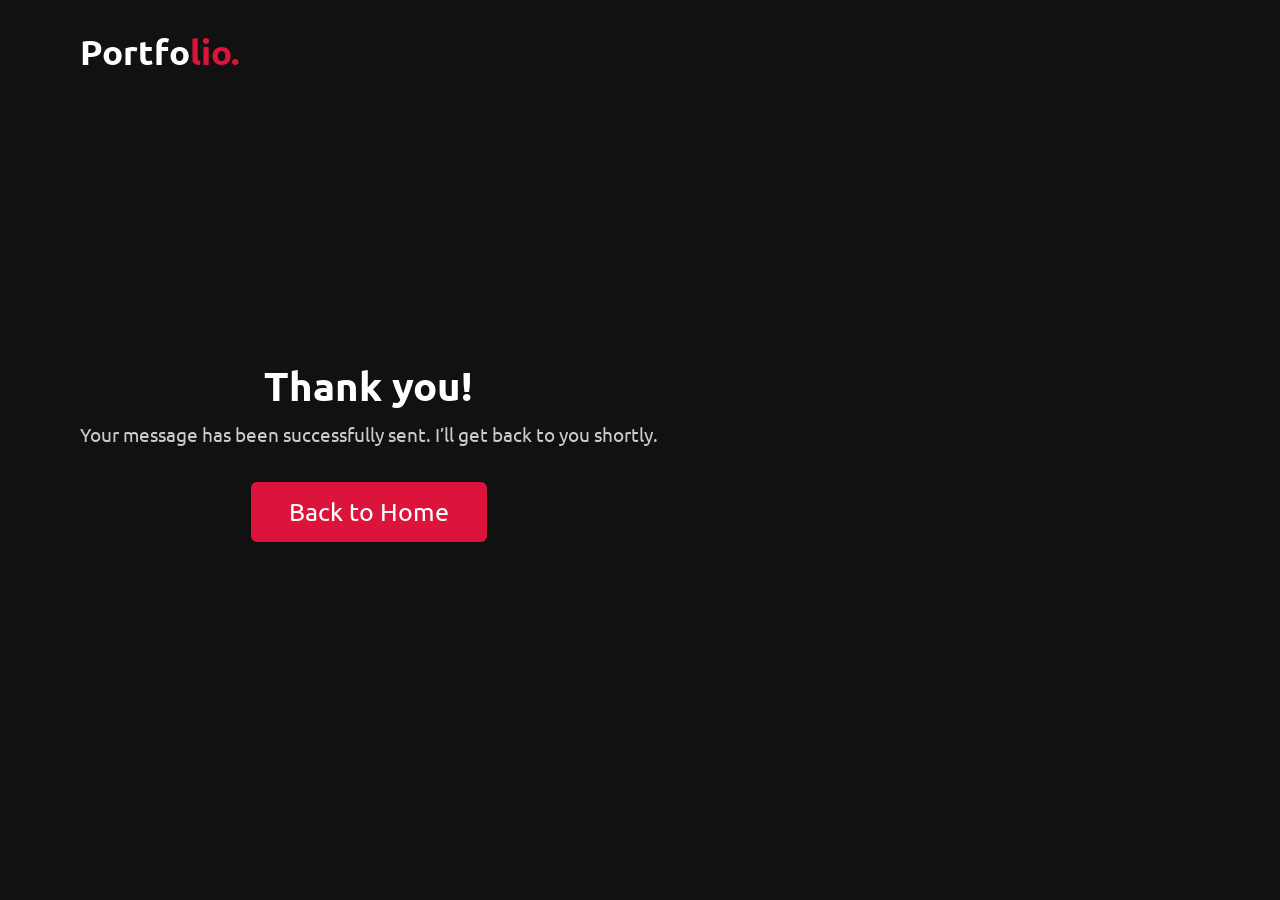
<file: portfolio/thank-you.html>
<!DOCTYPE html>
<html lang="en">
<head>
  <meta charset="UTF-8" />
  <meta name="viewport" content="width=device-width, initial-scale=1.0"/>
  <title>Thank You | Malyka Sardar</title>
  <link rel="stylesheet" href="style.css" />
  <link rel="stylesheet" href="https://cdnjs.cloudflare.com/ajax/libs/font-awesome/5.15.3/css/all.min.css"/>
</head>
<body>
  <div class="navbar thankyou-navbar">
    <div class="max-width">
      <div class="logo"><a href="index.html">Portfo<span>lio.</span></a></div>
    </div>
  </div>

  <section class="home" id="thankyou" style="min-height: 100vh; display: flex; align-items: center; justify-content: center; text-align: center; background: #111;">
    <div class="max-width">
      <div class="home-content">
        <div class="text-2" style="color: #fff; font-size: 2.5em;">Thank you!</div>
        <div class="text-3" style="color: #ccc; font-size: 1.2em; margin-top: 10px;">Your message has been successfully sent. I’ll get back to you shortly.</div>
        <a href="index.html" style="margin-top: 30px;">Back to Home</a>
      </div>
    </div>
  </section>
</body>
</html>
</file>
<file: portfolio/style.css>
@import url('https://fonts.googleapis.com/css2?family=Poppins:wght@400;500;600;700&family=Ubuntu:wght@400;500;700&display=swap');
*{
    margin: 0;
    padding: 0;
    box-sizing: border-box;
    text-decoration: none;
}
html{
    scroll-behavior: smooth;
}
/* custom scroll bar */
::-webkit-scrollbar {
    width: 10px;
}
::-webkit-scrollbar-track {
    background: #f1f1f1;
}
::-webkit-scrollbar-thumb {
    background: #888;
}
::-webkit-scrollbar-thumb:hover {
    background: #555;
}
/* all similar content styling codes */
section{
    padding: 100px 0;
}
.max-width{
    max-width: 1300px;
    padding: 0 80px;
    margin: auto;
}
.about, .services, .skills, .teams, .contact, footer{
    font-family: 'Poppins', sans-serif;
}
.about .about-content,
.services .serv-content,
.skills .skills-content,
.contact .contact-content{
    display: flex;
    flex-wrap: wrap;
    align-items: center;
    justify-content: space-between;
}
section .title{
    position: relative;
    text-align: center;
    font-size: 40px;
    font-weight: 500;
    margin-bottom: 60px;
    padding-bottom: 20px;
    font-family: 'Ubuntu', sans-serif;
}
section .title::before{
    content: "";
    position: absolute;
    bottom: 0px;
    left: 50%;
    width: 180px;
    height: 3px;
    background: #111;
    transform: translateX(-50%);
}
section .title::after{
    position: absolute;
    bottom: -8px;
    left: 50%;
    font-size: 20px;
    color: crimson;
    padding: 0 5px;
    background: #fff;
    transform: translateX(-50%);
}
/* navbar styling */
.navbar{
    position: fixed;
    width: 100%;
    z-index: 999;
    padding: 30px 0;
    font-family: 'Ubuntu', sans-serif;
    transition: all 0.3s ease;
}
.navbar.sticky{
    padding: 15px 0;
    background: crimson;
}
.navbar .max-width{
    display: flex;
    align-items: center;
    justify-content: space-between;
}
.navbar .logo a{
    color: #fff;
    font-size: 35px;
    font-weight: 600;
}
.navbar .logo a span{
    color: crimson;
    transition: all 0.3s ease;
}
.navbar.sticky .logo a span{
    color: #fff;
}
.navbar .menu li{
    list-style: none;
    display: inline-block;
}
.navbar .menu li a{
    display: block;
    color: #fff;
    font-size: 18px;
    font-weight: 500;
    margin-left: 25px;
    transition: color 0.3s ease;
}
.navbar .menu li a:hover{
    color: crimson;
}
.navbar.sticky .menu li a:hover{
    color: #fff;
}
/* menu btn styling */
.menu-btn{
    color: #fff;
    font-size: 23px;
    cursor: pointer;
    display: none;
}
.scroll-up-btn{
    position: fixed;
    height: 45px;
    width: 42px;
    background: crimson;
    right: 30px;
    bottom: 10px;
    text-align: center;
    line-height: 45px;
    color: #fff;
    z-index: 9999;
    font-size: 30px;
    border-radius: 6px;
    border-bottom-width: 2px;
    cursor: pointer;
    opacity: 0;
    pointer-events: none;
    transition: all 0.3s ease;
}
.scroll-up-btn.show{
    bottom: 30px;
    opacity: 1;
    pointer-events: auto;
}
.scroll-up-btn:hover{
    filter: brightness(90%);
}
/* home section styling */
.home{
    display: flex;
    background: url("images/banner.jpeg.jpg") no-repeat center;
    height: 100vh;
    color: #fff;
    min-height: 500px;
    background-size: cover;
    background-attachment: fixed;
    font-family: 'Ubuntu', sans-serif;
}
.home .max-width{
  width: 100%;
  display: flex;
}
.home .max-width .row{
  margin-right: 0;
}
.home .home-content .text-1{
    font-size: 27px;
}
.home .home-content .text-2{
    font-size: 75px;
    font-weight: 600;
    margin-left: -3px;
}
.home .home-content .text-3{
    font-size: 40px;
    margin: 5px 0;
}
.home .home-content .text-3 span{
    color: crimson;
    font-weight: 500;
}
.home .home-content a{
    display: inline-block;
    background: crimson;
    color: #fff;
    font-size: 25px;
    padding: 12px 36px;
    margin-top: 20px;
    font-weight: 400;
    border-radius: 6px;
    border: 2px solid crimson;
    transition: all 0.3s ease;
}
.home .home-content a:hover{
    color: crimson;
    background: none;
}
/* about section styling */
.about .title::after{
    content: "who i am";
}
.about .about-content .left{
    width: 400px;
}
.about-info .leftcontent {
    width: 400px;
}

.about .about-content .left img {
    height: auto;
    width: 100%;
    object-fit: contain;
    border-radius: 6px;
    max-width: 400px; /* Optional: keep a max width */
  }
  

.about .about-content .right{
    width: 55%;
}
.about .about-content .right .text{
    font-size: 25px;
    font-weight: 600;
    margin-bottom: 10px;
}
.about .about-content .right .text span{
    color: crimson;
}
.about .about-content .right p{
    text-align: justify;
}
.about .about-content .right a{
    display: inline-block;
    background: crimson;
    color: #fff;
    font-size: 20px;
    font-weight: 500;
    padding: 10px 30px;
    margin-top: 20px;
    border-radius: 6px;
    border: 2px solid crimson;
    transition: all 0.3s ease;
}
.about .about-content .right a:hover{
    color: crimson;
    background: none;
}
/* services section styling */
.services, .teams{
    color:#fff;
    background: #111;
}
.services .title::before,
.teams .title::before{
    background: #fff;
}
.services .title::after,
.teams .title::after{
    background: #111;
    content: "what i provide";
}
.services .serv-content .card{
    width: calc(33% - 20px);
    background: #222;
    text-align: center;
    border-radius: 6px;
    padding: 50px 25px;
    cursor: pointer;
    transition: all 0.3s ease;
}
.services .serv-content .card:hover{
    background: crimson;
}
.services .serv-content .card .box{
    transition: all 0.3s ease;
}
.services .serv-content .card:hover .box{
    transform: scale(1.05);
}
.services .serv-content .card i{
    font-size: 50px;
    color: crimson;
    transition: color 0.3s ease;
}
.services .serv-content .card:hover i{
    color: #fff;
}
.services .serv-content .card .text{
    font-size: 25px;
    font-weight: 500;
    margin: 10px 0 7px 0;
}
/* skills section styling */
.skills .title::after{
    content: "what i know";
}
.skills .skills-content .column{
    width: calc(50% - 30px);
}
.skills .skills-content .left .text{
    font-size: 20px;
    font-weight: 600;
    margin-bottom: 10px;
}
.skills .skills-content .left p{
    text-align: justify;
}
.skills .skills-content .left a{
    display: inline-block;
    background: crimson;
    color: #fff;
    font-size: 18px;
    font-weight: 500;
    padding: 8px 16px;
    margin-top: 20px;
    border-radius: 6px;
    border: 2px solid crimson;
    transition: all 0.3s ease;
}
.skills .skills-content .left a:hover{
    color: crimson;
    background: none;
}
.skills .skills-content .right .bars{
    margin-bottom: 15px;
}
.skills .skills-content .right .info{
    display: flex;
    margin-bottom: 5px;
    align-items: center;
    justify-content: space-between;
}
.skills .skills-content .right span{
    font-weight: 500;
    font-size: 18px;
}
.skills .skills-content .right .line{
    height: 5px;
    width: 100%;
    background: lightgrey;
    position: relative;
}
.skills .skills-content .right .line::before{
    content: "";
    position: absolute;
    height: 100%;
    left: 0;
    top: 0;
    background: crimson;
}
.skills-content .right .html::before{
    width: 90%;
}
.skills-content .right .css::before{
    width: 60%;
}
.skills-content .right .js::before{
    width: 80%;
}
.skills-content .right .php::before{
    width: 50%;
}
.skills-content .right .mysql::before{
    width: 70%;
}
/* teams section styling */
.teams .title::after{
    content: "my verfied certificates and badges";
}
.teams .carousel .card{
    background: #222;
    border-radius: 6px;
    padding: 25px 35px;
    text-align: center;
    overflow: hidden;
    transition: all 0.3s ease;
}
.teams .carousel .card:hover{
    background: crimson;
}
.teams .carousel .card .box{
    display: flex;
    flex-direction: column;
    align-items: center;
    justify-content: center;
    transition: all 0.3s ease;
}
.teams .carousel .card:hover .box{
    transform: scale(1.05);
}
.teams .carousel .card .text{
    font-size: 25px;
    font-weight: 500;
    margin: 10px 0 7px 0;
}
.teams .carousel .card img{
    height: 150px;
    width: 150px;
    object-fit: cover;
    border-radius: 50%;
    border: 5px solid crimson;
    transition: all 0.3s ease;
}
.teams .carousel .card:hover img{
    border-color: #fff;
}
.owl-dots{
    text-align: center;
    margin-top: 20px;
}
.owl-dot{
    height: 13px;
    width: 13px;
    margin: 0 5px;
    outline: none!important;
    border-radius: 50%;
    border: 2px solid crimson!important;
    transition: all 0.3s ease;
}
.owl-dot.active{
    width: 35px;
    border-radius: 14px;
}
.owl-dot.active,
.owl-dot:hover{
    background: crimson!important;
}
/* contact section styling */
.contact .title::after{
    content: "get in touch";
}
.contact .contact-content .column{
    width: calc(50% - 30px);
}
.contact .contact-content .text{
    font-size: 20px;
    font-weight: 600;
    margin-bottom: 10px;
}
.contact .contact-content .left p{
    text-align: justify;
}
.contact .contact-content .left .icons{
    margin: 10px 0;
}
.contact .contact-content .row{
    display: flex;
    height: 65px;
    align-items: center;
}
.contact .contact-content .row .info{
    margin-left: 30px;
}
.contact .contact-content .row i{
    font-size: 25px;
    color: crimson;
}
.contact .contact-content .info .head{
    font-weight: 500;
}
.contact .contact-content .info .sub-title{
    color: #333;
}
.contact .right form .fields{
    display: flex;
}
.contact .right form .field,
.contact .right form .fields .field{
    height: 45px;
    width: 100%;
    margin-bottom: 15px;
}
.contact .right form .textarea{
    height: 80px;
    width: 100%;
}
.contact .right form .name{
    margin-right: 10px;
}
.contact .right form .field input,
.contact .right form .textarea textarea{
    height: 100%;
    width: 100%;
    border: 1px solid lightgrey;
    border-radius: 6px;
    outline: none;
    padding: 0 15px;
    font-size: 17px;
    font-family: 'Poppins', sans-serif;
    transition: all 0.3s ease;
}
.contact .right form .field input:focus,
.contact .right form .textarea textarea:focus{
    border-color: #b3b3b3;
}
.contact .right form .textarea textarea{
  padding-top: 10px;
  resize: none;
}
.contact .right form .button-area{
  display: flex;
  align-items: center;
}
.right form .button-area button{
  color: #fff;
  display: block;
  width: 160px!important;
  height: 45px;
  outline: none;
  font-size: 18px;
  font-weight: 500;
  border-radius: 6px;
  cursor: pointer;
  flex-wrap: nowrap;
  background: crimson;
  border: 2px solid crimson;
  transition: all 0.3s ease;
}
.right form .button-area button:hover{
  color: crimson;
  background: none;
}
/* footer section styling */
footer{
    background: #111;
    padding: 15px 23px;
    color: #fff;
    text-align: center;
}
footer span a{
    color: crimson;
    text-decoration: none;
}
footer span a:hover{
    text-decoration: underline;
}
/* responsive media query start */
@media (max-width: 1104px) {
    .about .about-content .left img{
        height: 350px;
        width: 350px;
    }
}
@media (max-width: 991px) {
    .max-width{
        padding: 0 50px;
    }
}
@media (max-width: 947px){
    .menu-btn{
        display: block;
        z-index: 999;
    }
    .menu-btn i.active:before{
        content: "\f00d";
    }
    .navbar .menu{
        position: fixed;
        height: 100vh;
        width: 100%;
        left: -100%;
        top: 0;
        background: #111;
        text-align: center;
        padding-top: 80px;
        transition: all 0.3s ease;
    }
    .navbar .menu.active{
        left: 0;
    }
    .navbar .menu li{
        display: block;
    }
    .navbar .menu li a{
        display: inline-block;
        margin: 20px 0;
        font-size: 25px;
    }
    .home .home-content .text-2{
        font-size: 70px;
    }
    .home .home-content .text-3{
        font-size: 35px;
    }
    .home .home-content a{
        font-size: 23px;
        padding: 10px 30px;
    }
    .max-width{
        max-width: 930px;
    }
    .about .about-content .column{
        width: 100%;
    }
    .about .about-content .left{
        display: flex;
        justify-content: center;
        margin: 0 auto 60px;
    }
    .about .about-content .right{
        flex: 100%;
    }
    .services .serv-content .card{
        width: calc(50% - 10px);
        margin-bottom: 20px;
    }
    .skills .skills-content .column,
    .contact .contact-content .column{
        width: 100%;
        margin-bottom: 35px;
    }
}
@media (max-width: 690px) {
    .max-width{
        padding: 0 23px;
    }
    .home .home-content .text-2{
        font-size: 60px;
    }
    .home .home-content .text-3{
        font-size: 32px;
    }
    .home .home-content a{
        font-size: 20px;
    }
    .services .serv-content .card{
        width: 100%;
    }
}
@media (max-width: 500px) {
    .home .home-content .text-2{
        font-size: 50px;
    }
    .home .home-content .text-3{
        font-size: 27px;
    }
    .about .about-content .right .text,
    .skills .skills-content .left .text{
        font-size: 19px;
    }
    .contact .right form .fields{
        flex-direction: column;
    }
    .contact .right form .name,
    .contact .right form .email{
        margin: 0;
    }
    .right form .error-box{
       width: 150px;
    }
    .scroll-up-btn{
        right: 15px;
        bottom: 15px;
        height: 38px;
        width: 35px;
        font-size: 23px;
        line-height: 38px;
    }
}
</file>
